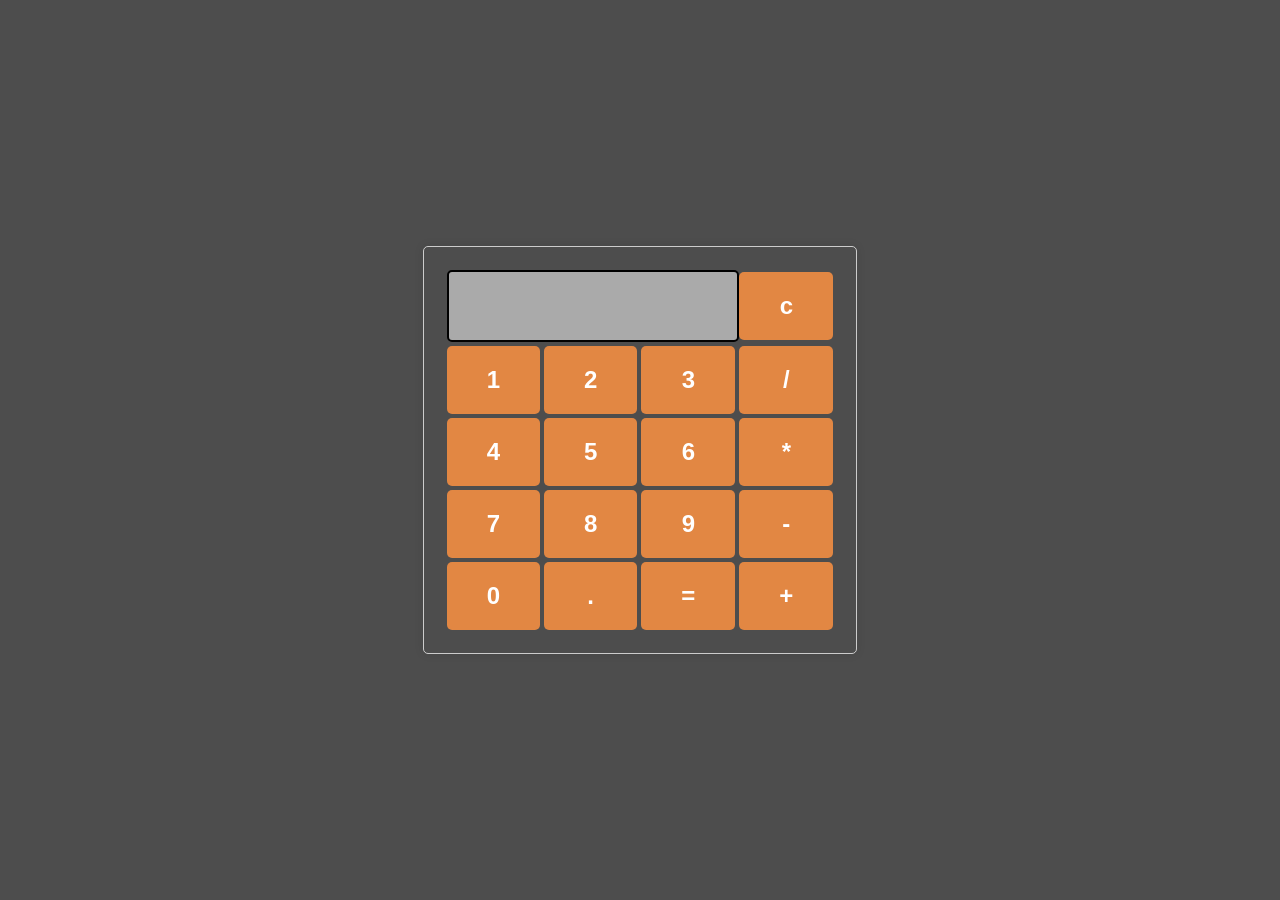
<file: index.html>
<!DOCTYPE html>
<html>

<head>
    <meta charset="UTF-8">
    <meta name="viewport" content="width=device-width, initial-scale=1.0">
    <title>Kalkulator</title>
    <link rel="stylesheet" href="css.css">
</head>

<body>

    <!-- Create table -->
    <table id="calcu">
        <tr>
            <td colspan="3">
                <input type="text" id="result">
            </td>
            <td><input type="button" value="c" onclick="clearDisplay()"></td>
        </tr>

        <tr>
            <td><input type="button" value="1" onclick="input('1')"></td>
            <td><input type="button" value="2" onclick="input('2')"></td>
            <td><input type="button" value="3" onclick="input('3')"></td>
            <td><input type="button" value="/" onclick="operate('/')"></td>
        </tr>
        <tr>
            <td><input type="button" value="4" onclick="input('4')"></td>
            <td><input type="button" value="5" onclick="input('5')"></td>
            <td><input type="button" value="6" onclick="input('6')"></td>
            <td><input type="button" value="*" onclick="operate('*')"></td>
        </tr>
        <tr>
            <td><input type="button" value="7" onclick="input('7')"></td>
            <td><input type="button" value="8" onclick="input('8')"></td>
            <td><input type="button" value="9" onclick="input('9')"></td>
            <td><input type="button" value="-" onclick="operate('-')"></td>
        </tr>
        <tr>
            <td><input type="button" value="0" onclick="input('0')"></td>
            <td><input type="button" value="." onclick="input('.')"></td>
            <td><input type="button" value="=" onclick="calculate()"></td>
            <td><input type="button" value="+" onclick="operate('+')"></td>
        </tr>
    </table>

    <script src="js.js"></script>

</body>

</html>
</file>
<file: css.css>
body {
        display: flex;
        background-color: #4d4d4d;
        justify-content: center;
        align-items: center;
        height: 100vh;
        margin: 0;
    }

    table {
        border: 1px solid #ccc;
        padding: 20px;
        border-radius: 5px;
        box-shadow: 0 0 10px rgba(0, 0, 0, 0.1);
        width: 400px;
    }

    input[type="button"] {
        width: 100%;
        padding: 20px 40px;
        background-color: #e28743;
        color: white;
        font-size: 24px;
        font-weight: bold;
        border: none;
        border-radius: 5px;
    }

    input[type="text"] {
        padding: 20px 30px;
        background-color: #aaaaaa;
        font-size: 24px;
        font-weight: bold;
        border: none;
        border-radius: 5px;
        border: 2px solid black;
        width: 79%;
    }

    input[type="button"]:hover {
        background-color: #b56c36;
        cursor: pointer;
    }
</file>
